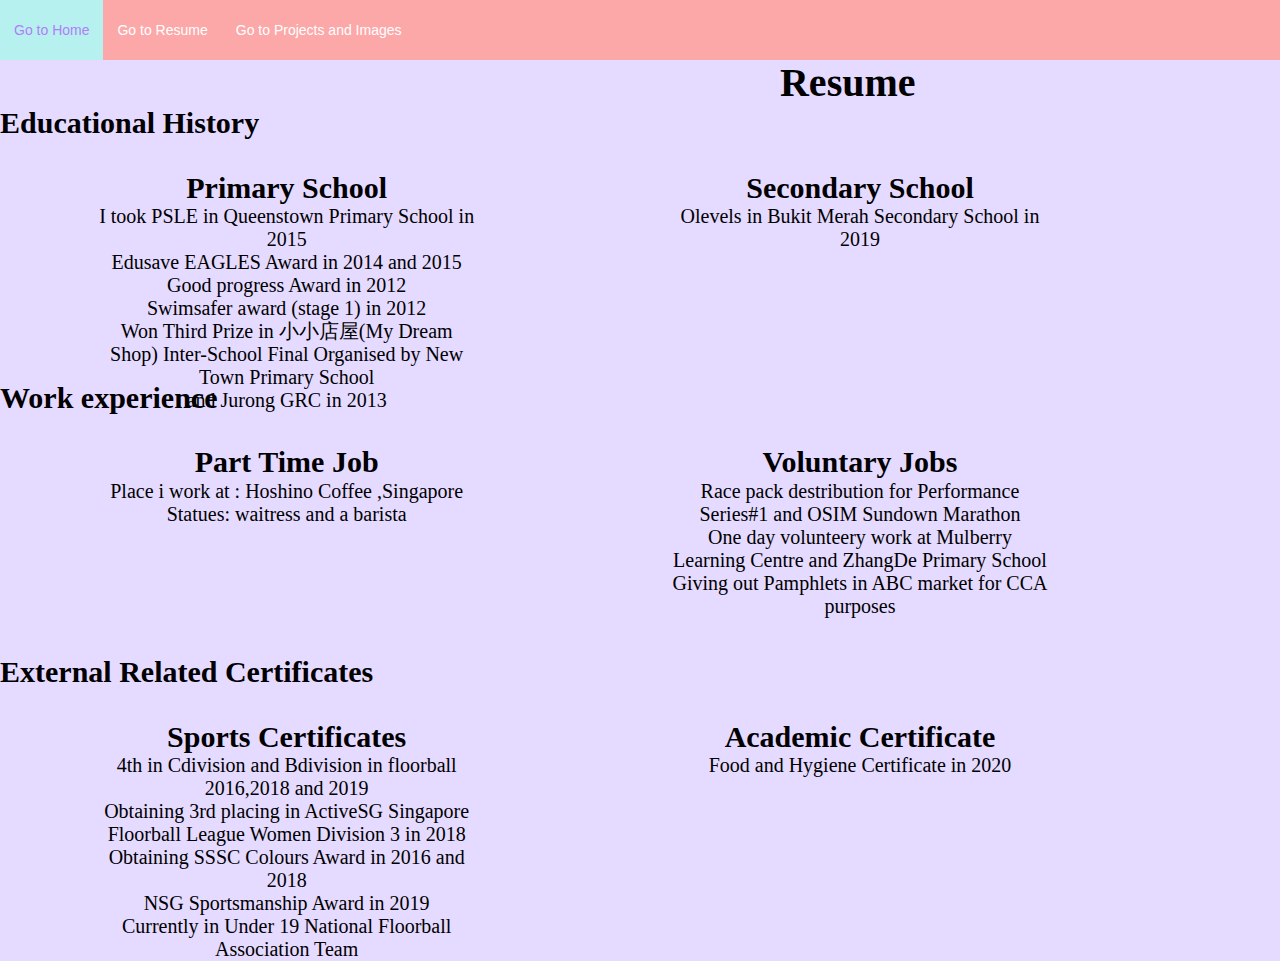
<file: resume.html>
<!DOCTYPE html>
<html>

    <head>
        <link href="style.css" rel="stylesheet" type="text/css" />
        <meta charset="UTF-8">
        <meta name="viewport">
        <title>resume</title>
        <link rel="preconnect" href="https://fonts.gstatic.com">
<link href="https://fonts.googleapis.com/css2?family=Montserrat&family=Noto+Serif+KR&display=swap" rel="stylesheet">
  
    </head>

<header>
    <nav>
        <ul>
            <li><a href= "index.html">Go to Home </a></li> <!-- links to main page --> 
            <li><a href= "resume.html">Go to Resume</a></li>   <!-- links to resume page --> 
            <li><a href= "photos.html">Go to Projects and Images </a></li>   <!-- links to Projects and images page --> 
    
            </ul>
        </nav>

        <h2>
            Resume <!-- Main Title --> 
            </h2>
    </header>

    <body>
        
        
            <h3>  
                Educational History  <!-- Resume for Past Educations --> 
                </h3>
                <div class="row">  <!-- classify paragraphs for css --> 
                    <div class="column" >  <!-- classify paragraphs for css --> 
                      <h2>Primary School</h2> <!-- Primary school title --> 
                      <p> 
                        <!-- Paragraphs for primary school --> 
                          I took PSLE in Queenstown Primary School in 2015 <br>
                        Edusave EAGLES Award in 2014 and 2015 <br>
                        Good progress Award in 2012 <br>
                        Swimsafer award (stage 1) in 2012<br>
                        Won Third Prize in 小小店屋(My Dream Shop) 
                        Inter-School Final Organised by New Town Primary School <br> 
                        and Jurong GRC in 2013<br>
                    </p>
                    </div>
                    <div class="column" >  <!-- classify paragraphs for css --> 
                      <h2>Secondary School</h2>   <!-- Secondary school title --> 
                      <p>
                        <!-- Paragraphs for Secondary school --> 
                          Olevels in Bukit Merah Secondary School in 2019 <br></p>
                    </div>
                  </div>

                  
            <h3>
                Work experience  <!-- Resume for Work Experience -->
                </h3>
                    <div class="row">  <!-- classify paragraphs for css --> 
                        <div class="column" >  <!-- classify paragraphs for css --> 
                          <h2>Part Time Job</h2>  <!-- Part time Job title --> 
                          <p>
                            <!-- Paragraphs for part time job --> 
                              Place i work at : Hoshino Coffee ,Singapore<br>
                            Statues: waitress and a barista <br> 
                        </p>
                        </div>
                        <div class="column" >  <!-- classify paragraphs for css --> 
                          <h2>Voluntary Jobs</h2>  <!-- Voluntary Job title --> 
                          <p>
                            <!-- Paragraphs for Voluntary work --> 
                            Race pack destribution for Performance Series#1 and OSIM Sundown Marathon <br>
                            One day volunteery work at Mulberry Learning Centre and ZhangDe Primary School <br>
                            Giving out Pamphlets in ABC market for CCA purposes <br>    
                            </p>
                        </div>
                      </div>
            
            <h3>
                External Related Certificates   <!-- Resume for External Related Certificates -->
                </h3>
                <div class="row">  <!-- classify paragraphs for css --> 
                    <div class="column" >  <!-- classify paragraphs for css --> 
                      <h2>Sports Certificates</h2>  <!-- Sports Certificate title --> 
                      <p>
                        <!-- Paragraphs for Sports certificates --> 
                        4th in Cdivision and Bdivision in floorball 2016,2018 
                        and 2019 <br>
                        Obtaining 3rd placing in ActiveSG Singapore Floorball 
                        League Women Division 3 in 2018<br>
                        Obtaining SSSC Colours Award in 2016 and 2018 <br>
                        NSG Sportsmanship Award in 2019<br>
                        Currently in Under 19 National Floorball Association Team <br>
                    </p>
                    </div>
                    <div class="column" >  <!-- classify paragraphs for css --> 
                      <h2>Academic Certificate</h2> <!-- Academic Certificate title --> 
                      <p> 
                        <!-- Paragraphs for Academics Certficates --> 
                          Food and Hygiene Certificate in 2020<br>

                        </p>
                    </div>
                  </div>
        

    </body>
        
</html>
</file>
<file: style.css>
/* Start of Normalise css */
 html {
  line-height: 1.15; 
  -webkit-text-size-adjust: 100%; 
}


body {
  margin: 0;
}


main {
  display: block;
}



h1 {
  font-size: 2em;
  margin: 0.67em 0;
}



hr {
  box-sizing: content-box; 
  height: 0; 
  overflow: visible; 
}



pre {
  font-family: monospace, monospace; 
  font-size: 1em; 
}



a {
  background-color: transparent;
}


abbr[title] {
  border-bottom: none; 
  text-decoration: underline; 
  text-decoration: underline dotted; 
}



b,
strong {
  font-weight: bolder;
}



code,
kbd,
samp {
  font-family: monospace, monospace; 
  font-size: 1em; 
}



small {
  font-size: 80%;
}


sub,
sup {
  font-size: 75%;
  line-height: 0;
  position: relative;
  vertical-align: baseline;
}

sub {
  bottom: -0.25em;
}

sup {
  top: -0.5em;
}



img {
  border-style: none;
}



button,
input,
optgroup,
select,
textarea {
  font-family: inherit; 
  font-size: 100%; 
  line-height: 1.15; 
  margin: 0; 
}


button,
input { 
  overflow: visible;
}


button,
select { 
  text-transform: none;
}


button,
[type="button"],
[type="reset"],
[type="submit"] {
  -webkit-appearance: button;
}



button::-moz-focus-inner,
[type="button"]::-moz-focus-inner,
[type="reset"]::-moz-focus-inner,
[type="submit"]::-moz-focus-inner {
  border-style: none;
  padding: 0;
}



button:-moz-focusring,
[type="button"]:-moz-focusring,
[type="reset"]:-moz-focusring,
[type="submit"]:-moz-focusring {
  outline: 1px dotted ButtonText;
}



fieldset {
  padding: 0.35em 0.75em 0.625em;
}



legend {
  box-sizing: border-box; 
  color: inherit; 
  display: table; 
  max-width: 100%; 
  padding: 0; 
  white-space: normal; 
}


progress {
  vertical-align: baseline;
}



textarea {
  overflow: auto;
}



[type="checkbox"],
[type="radio"] {
  box-sizing: border-box; 
  padding: 0;
}



[type="number"]::-webkit-inner-spin-button,
[type="number"]::-webkit-outer-spin-button {
  height: auto;
}



[type="search"] {
  -webkit-appearance: textfield; 
  outline-offset: -2px; 
}



[type="search"]::-webkit-search-decoration {
  -webkit-appearance: none;
}



::-webkit-file-upload-button {
  -webkit-appearance: button; 
  font: inherit; 
}



details {
  display: block;
}



summary {
  display: list-item;
}


template {
  display: none;
}


[hidden] {
  display: none;
}

/* End of Normalise css */




header h2 {        /* All titles of the three html pages */
   font-size: 40px; 
   text-align: center;

}

body {              /* Main background design */
    background-color: rgb(229, 218, 255);
}

.int{
  position: relative;                /* Styling of positions for photo and text in main page */
  width: 80%;
  margin-left: auto;
  margin-right: auto;
  text-align: center;
}

.int.img {                           /* Styling of positions for photo in main page */
  display: flex;
  margin-left: auto;
  margin-right: auto;
  width: 100%;
  height: auto;
}

.overlay {                          /* Styling for photo and text in main page for overlapping */
  position: absolute;
  top: 0;
  bottom: 0;
  left: 0;
  right: 0;
  height: 100%;
  width: 100%;
  opacity: 0;
  transition: .5s ease;
  background-color: #f4ddf8;
  
}

.int:hover .overlay {           /* Styling for photo and image in main page for hover over effect */
  opacity: 1;
}

.intro {                        /* Styling for text in the overlays */
  color: rgb(0, 0, 0);
  font-size: 20px;
  position: absolute;
  top: 50%;
  left: 50%;
  -webkit-transform: translate(-50%, -50%);
  -ms-transform: translate(-50%, -50%);
  transform: translate(-50%, -50%);
  text-align: center;
}

*{                          /* Styling for navigation bar ontop */
    margin: 0;
    padding: 0;
}

nav{                          /* Styling for navigation bar ontop */
    width: 100%;
    height: 60px;
    background-color: #fca8a8;
    margin: 0;
    padding: 0;
}

nav ul{                    /* Styling for navigation bar ontop */
    float: left;
}
nav ul li{                 /* Styling for navigation bar ontop */
    float: left; 
    list-style: none;
    position: relative;
}
nav ul li a{                   /* Styling for navigation bar ontop */
    display:block;
    font-family: Arial, Helvetica, sans-serif;
    color: rgb(255, 255, 255);
    font-size: 14px;
    padding: 22px 14px;
    text-decoration: none;
}

nav a:hover {                  /* Styling for navigation bar ontop for hover effect*/
    background-color: rgb(182, 241, 239);
    color: rgb(179, 125, 250);
  }

body ul{                      /* Styling for navigation bar ontop */
    list-style-type: none;
    display: flex;
    justify-content: space-around;
}

h3 {                      /* Styling for Specific Resume titles */
    font-size: 30px;
}
 
* {
    box-sizing: border-box;
  }
  
 
  .column {             /* Styling for Resume paragraphs */
    float: left;
    width: 50%;
    padding: 10px;
    height: 200px;
    text-align: center; 
    font-size: 50px;
    font-family: 'Montserrat', 'Noto Serif KR' , 'Arial' sans-serif;
  }
  
 
  .row:after {         /* Styling for Resume paragraphs */
    content: "";
    display: table;
    clear: both;
    text-align: center;
    font-family: 'Montserrat', 'Noto Serif KR' , 'Arial' sans-serif;
  }

  .row {               /* Styling for Resume flexboxes */
    display: flex;
    flex-wrap: wrap;
    justify-content: space-around;
  }
  
  .row > div {              /* Styling for Resume flexboxes */
    width: 400px;
    margin: 20px;
    text-align: center;
    font-size: 20px;
    justify-content: space-around;
  }

  .links{                   /* Styling for links to other websites in Main page */
    border-style: solid;
    padding: 2%;
    border: 5px;
    font-size: 30px;
    background-color: rgb(247, 210, 234);
    text-align: center;
  }
.contact {              /* Styling for contact me in main page */
    
    color: rgb(245, 202, 245);
    margin : 5px;
    justify-content: center;
    font-size: 25px;
    text-align: center;
    border-radius: 25%;
    background-color: rgb(52, 40, 163);
    font-family: 'Montserrat', 'Noto Serif KR' , 'Arial' sans-serif;
}

* {
    box-sizing: border-box;
  }
  
  .imgbox {                 /* Styling for images refrences in photo.html to be side by side */  
    float: left;
    width: 50%;
    padding: 10px;
    font-size: 20px;
    font-family: 'Montserrat', 'Noto Serif KR' , 'Arial' sans-serif;
    
    
  }
  
  .imgs::after {           /* Styling for images refrences in photo.html */
    content: "";
    clear: both;
    display: table;
    font-family: 'Montserrat', 'Noto Serif KR' , 'Arial' sans-serif;
    
  }

  img{                     /* Styling for boarder images refrences in photo.html */
    border: 5px solid rgb(254, 255, 211);
  }




@media screen and (max-width: 600px){         /* media queries for the whole assignment */

    body{
        justify-content: space-around;
        width : 100%; 
        text-align: center;
    }
}
</file>
